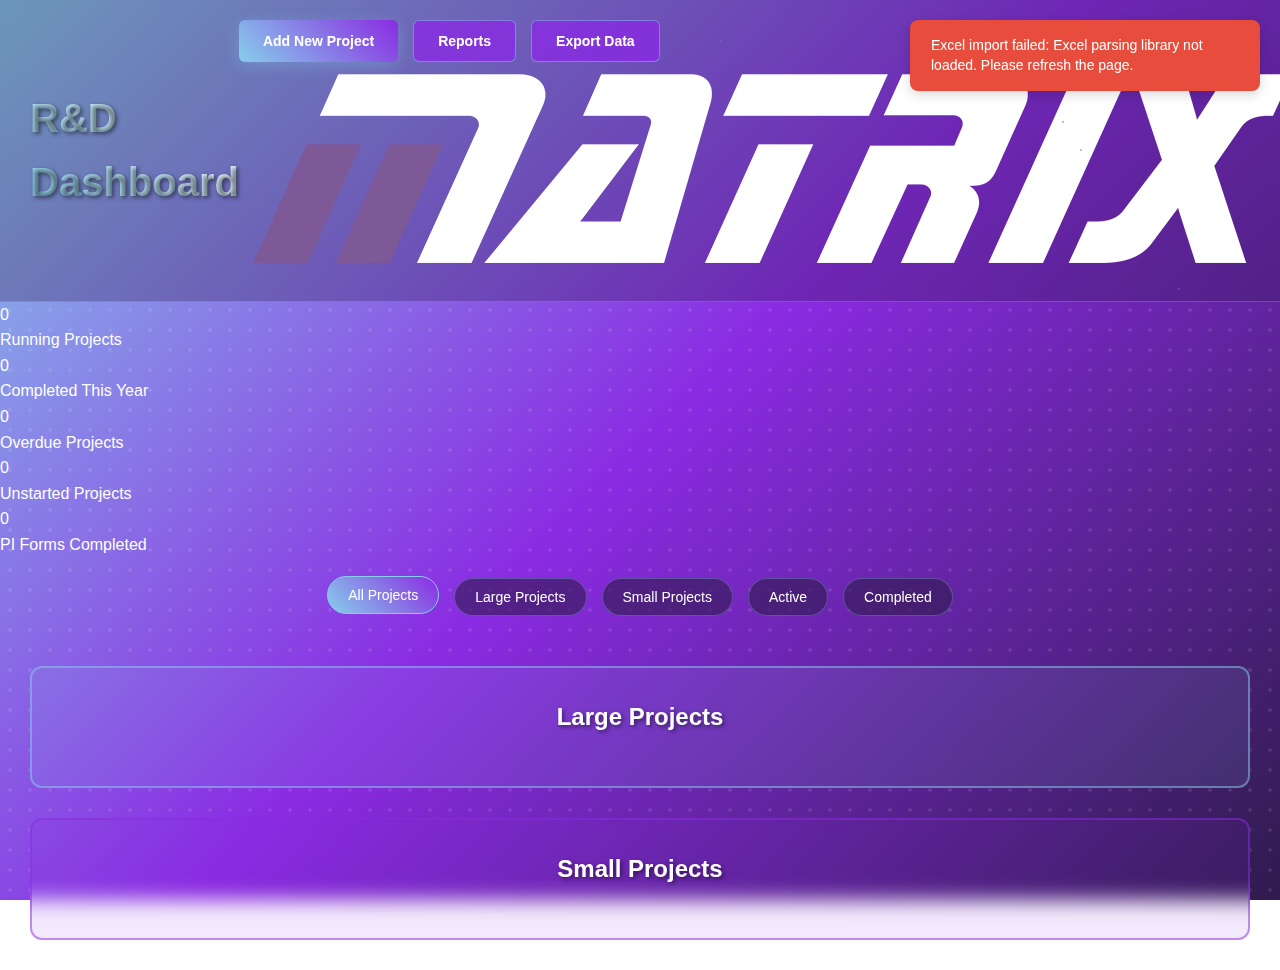
<file: index.html>
<!DOCTYPE html>
<html lang="en">
<head>
    <meta charset="UTF-8">
    <meta name="viewport" content="width=device-width, initial-scale=1.0">
    <title>R&D Dashboard</title>
    <link rel="stylesheet" href="styles.css">
</head>
<body>
    <!-- Main gradient background with hexagonal pattern -->
    <div class="hex-pattern"></div>
    
    <!-- Header -->
    <header class="header">
        <div class="header-left">
            <h1 class="dashboard-title">R&D Dashboard</h1>
        </div>
        <div class="header-right">
            <div class="header-actions">
                <button class="btn btn-primary" onclick="showAddProjectForm()">Add New Project</button>
                <button class="btn btn-secondary" onclick="showReports()">Reports</button>
                <button class="btn btn-secondary" onclick="exportData()">Export Data</button>
            </div>
            <div class="logo-container">
                <img src="matrix-logo.png" alt="Matrix Logo" class="matrix-logo">
            </div>
        </div>
    </header>

    <!-- KPI Section -->
    <section class="kpi-section">
        <div class="kpi-container">
            <div class="kpi-card">
                <div class="kpi-number" id="kpi-running-projects">0</div>
                <div class="kpi-label">Running Projects</div>
            </div>
            <div class="kpi-card">
                <div class="kpi-number" id="kpi-completed-this-year">0</div>
                <div class="kpi-label">Completed This Year</div>
            </div>
            <div class="kpi-card">
                <div class="kpi-number" id="kpi-overdue-projects">0</div>
                <div class="kpi-label">Overdue Projects</div>
            </div>
            <div class="kpi-card">
                <div class="kpi-number" id="kpi-unstarted-projects">0</div>
                <div class="kpi-label">Unstarted Projects</div>
            </div>
            <div class="kpi-card">
                <div class="kpi-number" id="kpi-pi-forms-completed">0</div>
                <div class="kpi-label">PI Forms Completed</div>
            </div>
        </div>
    </section>

    <!-- Filter Options -->
    <div class="filter-section">
        <div class="filter-buttons">
            <button class="filter-btn active" data-filter="all">All Projects</button>
            <button class="filter-btn" data-filter="large">Large Projects</button>
            <button class="filter-btn" data-filter="small">Small Projects</button>
            <button class="filter-btn" data-filter="active">Active</button>
            <button class="filter-btn" data-filter="completed">Completed</button>
        </div>
    </div>

    <!-- Large Projects Section -->
    <section class="large-projects-section">
        <h2 class="section-header">Large Projects</h2>
        <div class="projects-grid" id="large-projects-grid">
            <!-- Large projects will be loaded here -->
        </div>
    </section>

    <!-- Small Projects Section -->
    <section class="small-projects-section">
        <h2 class="section-header">Small Projects</h2>
        <div class="projects-grid" id="small-projects-grid">
            <!-- Small projects will be loaded here -->
        </div>
    </section>

    <!-- Add Project Form Modal -->
    <div id="project-form-modal" class="modal">
        <div class="modal-content">
            <div class="modal-header">
                <h2>Add New Project</h2>
                <span class="close" onclick="hideAddProjectForm()">&times;</span>
            </div>
            <form id="project-form" class="project-form">
                <div class="form-group">
                    <label for="project-name">Project Name</label>
                    <input type="text" id="project-name" name="name" required>
                </div>
                
                <div class="form-group">
                    <label for="project-description">Description</label>
                    <textarea id="project-description" name="description" rows="3"></textarea>
                </div>
                
                <div class="form-row">
                    <div class="form-group">
                        <label for="project-type">Project Type</label>
                        <select id="project-type" name="projectType" required>
                            <option value="">Select Type</option>
                            <option value="large">Large Project</option>
                            <option value="small">Small Project</option>
                        </select>
                    </div>
                    
                    <div class="form-group">
                        <label for="project-status">Status</label>
                        <select id="project-status" name="status" required>
                            <option value="active">Active</option>
                            <option value="paused">Paused</option>
                            <option value="completed">Completed</option>
                        </select>
                    </div>
                </div>
                
                <div class="form-row">
                    <div class="form-group">
                        <label for="start-date">Start Date</label>
                        <input type="date" id="start-date" name="startDate" required>
                    </div>
                    
                    <div class="form-group">
                        <label for="end-date">End Date</label>
                        <input type="date" id="end-date" name="endDate" required>
                    </div>
                </div>
                
                <div class="form-group">
                    <label for="progress">Progress (%)</label>
                    <input type="range" id="progress" name="progress" min="0" max="100" value="0">
                    <span id="progress-value">0%</span>
                </div>
                
                <div class="form-group">
                    <label for="team-members">Team Members (comma-separated)</label>
                    <input type="text" id="team-members" name="teamMembers" placeholder="John Doe, Jane Smith">
                </div>
                
                <div class="form-group">
                    <label>Milestones</label>
                    <div id="milestones-container">
                        <div class="milestone-item">
                            <input type="text" name="milestone-name" placeholder="Milestone name" class="milestone-input">
                            <input type="date" name="milestone-date" class="milestone-date">
                            <button type="button" class="btn-remove-milestone" onclick="removeMilestone(this)">×</button>
                        </div>
                    </div>
                    <button type="button" class="btn btn-secondary btn-small" onclick="addMilestone()">Add Milestone</button>
                </div>
                
                <div class="form-group">
                    <label for="notes">Notes</label>
                    <textarea id="notes" name="notes" rows="3"></textarea>
                </div>
                
                <div class="form-actions">
                    <button type="button" class="btn btn-secondary" onclick="hideAddProjectForm()">Cancel</button>
                    <button type="submit" class="btn btn-primary">Save Project</button>
                </div>
            </form>
        </div>
    </div>

    <!-- Project Details Modal -->
    <div id="project-details-modal" class="modal">
        <div class="modal-content">
            <div class="modal-header">
                <h2 id="details-project-name">Project Details</h2>
                <span class="close" onclick="hideProjectDetails()">&times;</span>
            </div>
            <div id="project-details-content">
                <!-- Project details will be loaded here -->
            </div>
        </div>
    </div>

    <!-- Reports Modal -->
    <div id="reports-modal" class="modal">
        <div class="modal-content">
            <div class="modal-header">
                <h2>Project Reports</h2>
                <span class="close" onclick="hideReports()">&times;</span>
            </div>
            <div class="reports-content">
                <div class="report-section">
                    <h3>Project Statistics</h3>
                    <div class="stats-grid">
                        <div class="stat-card">
                            <div class="stat-number" id="total-projects">0</div>
                            <div class="stat-label">Total Projects</div>
                        </div>
                        <div class="stat-card">
                            <div class="stat-number" id="active-projects">0</div>
                            <div class="stat-label">Active Projects</div>
                        </div>
                        <div class="stat-card">
                            <div class="stat-number" id="completed-projects">0</div>
                            <div class="stat-label">Completed</div>
                        </div>
                        <div class="stat-card">
                            <div class="stat-number" id="avg-progress">0%</div>
                            <div class="stat-label">Avg Progress</div>
                        </div>
                    </div>
                </div>
                
                <div class="report-section">
                    <h3>Project Timeline</h3>
                    <div id="timeline-chart" class="chart-container">
                        <!-- Timeline visualization will be inserted here -->
                    </div>
                </div>
                
                <div class="report-section">
                    <h3>Team Productivity</h3>
                    <div id="team-stats" class="team-stats-container">
                        <!-- Team statistics will be inserted here -->
                    </div>
                </div>
            </div>
        </div>
    </div>

    <script src="data.js"></script>
    <script src="script.js"></script>
</body>
</html>
</file>
<file: styles.css>
/* Reset and base styles */
* {
    margin: 0;
    padding: 0;
    box-sizing: border-box;
}

body {
    font-family: 'Segoe UI', Tahoma, Geneva, Verdana, sans-serif;
    background: linear-gradient(135deg, #87CEEB 0%, #8A2BE2 50%, #2F1B4D 100%);
    background-attachment: fixed;
    color: white;
    min-height: 100vh;
    line-height: 1.6;
}

/* Hexagonal pattern overlay */
.hex-pattern {
    position: fixed;
    top: 0;
    left: 0;
    width: 100%;
    height: 100%;
    background-image: 
        radial-gradient(circle at 50% 50%, rgba(255,255,255,0.1) 2px, transparent 2px);
    background-size: 20px 20px;
    pointer-events: none;
    z-index: 0;
}

/* Header */
.header {
    position: relative;
    z-index: 1;
    padding: 20px 30px;
    display: flex;
    justify-content: space-between;
    align-items: center;
    backdrop-filter: blur(10px);
    background: rgba(47, 27, 77, 0.3);
    border-bottom: 1px solid rgba(135, 206, 235, 0.3);
}

.dashboard-title {
    font-size: 2.5rem;
    font-weight: bold;
    text-shadow: 2px 2px 4px rgba(0,0,0,0.5);
    background: linear-gradient(45deg, #87CEEB, #ffffff);
    -webkit-background-clip: text;
    -webkit-text-fill-color: transparent;
    background-clip: text;
}

.header-actions {
    display: flex;
    gap: 15px;
}

/* Buttons */
.btn {
    padding: 12px 24px;
    border: none;
    border-radius: 6px;
    cursor: pointer;
    font-size: 14px;
    font-weight: 600;
    transition: all 0.3s ease;
    text-decoration: none;
    display: inline-block;
}

.btn-primary {
    background: linear-gradient(45deg, #87CEEB, #8A2BE2);
    color: white;
    box-shadow: 0 4px 15px rgba(135, 206, 235, 0.3);
}

.btn-primary:hover {
    transform: translateY(-2px);
    box-shadow: 0 6px 20px rgba(135, 206, 235, 0.4);
}

.btn-secondary {
    background: rgba(138, 43, 226, 0.8);
    color: white;
    border: 1px solid rgba(135, 206, 235, 0.5);
}

.btn-secondary:hover {
    background: rgba(138, 43, 226, 1);
    transform: translateY(-2px);
}

.btn-danger {
    background: linear-gradient(45deg, #ff6b6b, #ee5a24);
    color: white;
}

.btn-danger:hover {
    transform: translateY(-2px);
    box-shadow: 0 6px 20px rgba(255, 107, 107, 0.4);
}

/* Filter Section */
.filter-section {
    position: relative;
    z-index: 1;
    padding: 20px 30px;
    text-align: center;
}

.filter-buttons {
    display: flex;
    justify-content: center;
    gap: 15px;
    flex-wrap: wrap;
}

.filter-btn {
    padding: 10px 20px;
    background: rgba(47, 27, 77, 0.6);
    color: white;
    border: 1px solid rgba(135, 206, 235, 0.3);
    border-radius: 20px;
    cursor: pointer;
    transition: all 0.3s ease;
    font-size: 14px;
}

.filter-btn:hover,
.filter-btn.active {
    background: linear-gradient(45deg, #87CEEB, #8A2BE2);
    border-color: #87CEEB;
    transform: translateY(-2px);
}

/* Project Sections */
.large-projects-section,
.small-projects-section {
    position: relative;
    z-index: 1;
    margin: 30px;
    padding: 30px;
    border-radius: 12px;
    backdrop-filter: blur(10px);
}

.large-projects-section {
    border: 2px solid rgba(135, 206, 235, 0.5);
    background: rgba(135, 206, 235, 0.1);
}

.small-projects-section {
    border: 2px solid rgba(138, 43, 226, 0.5);
    background: rgba(138, 43, 226, 0.1);
}

.section-header {
    font-size: 24px;
    font-weight: bold;
    margin-bottom: 20px;
    text-align: center;
    text-shadow: 2px 2px 4px rgba(0,0,0,0.5);
}

/* Projects Grid */
.projects-grid {
    display: grid;
    grid-template-columns: repeat(auto-fit, minmax(350px, 1fr));
    gap: 20px;
}

/* Project Cards */
.project-card {
    background: rgba(47, 27, 77, 0.8);
    border: 1px solid rgba(135, 206, 235, 0.3);
    border-radius: 8px;
    padding: 20px;
    backdrop-filter: blur(10px);
    transition: all 0.3s ease;
    position: relative;
}

.project-card:hover {
    transform: translateY(-5px);
    box-shadow: 0 10px 25px rgba(135, 206, 235, 0.2);
    border-color: rgba(135, 206, 235, 0.6);
}

.project-card.large {
    border-color: rgba(135, 206, 235, 0.5);
}

.project-card.small {
    border-color: rgba(138, 43, 226, 0.5);
}

.project-header {
    display: flex;
    justify-content: space-between;
    align-items: flex-start;
    margin-bottom: 15px;
}

.project-name {
    font-size: 1.3rem;
    font-weight: bold;
    margin-bottom: 5px;
    color: #87CEEB;
}

.project-type-badge {
    padding: 4px 8px;
    border-radius: 12px;
    font-size: 12px;
    font-weight: bold;
    text-transform: uppercase;
}

.project-type-badge.large {
    background: linear-gradient(45deg, #87CEEB, #4A90E2);
    color: white;
}

.project-type-badge.small {
    background: linear-gradient(45deg, #8A2BE2, #6A5ACD);
    color: white;
}

.project-status {
    padding: 6px 12px;
    border-radius: 15px;
    font-size: 12px;
    font-weight: bold;
    text-transform: uppercase;
}

.status-active {
    background: linear-gradient(45deg, #2ecc71, #27ae60);
    color: white;
}

.status-paused {
    background: linear-gradient(45deg, #f39c12, #e67e22);
    color: white;
}

.status-completed {
    background: linear-gradient(45deg, #3498db, #2980b9);
    color: white;
}

.project-description {
    margin-bottom: 15px;
    color: rgba(255, 255, 255, 0.8);
    font-size: 14px;
}

.project-dates {
    display: flex;
    justify-content: space-between;
    margin-bottom: 15px;
    font-size: 12px;
    color: rgba(255, 255, 255, 0.7);
}

/* Progress Bar */
.progress-container {
    margin-bottom: 15px;
}

.progress-label {
    display: flex;
    justify-content: space-between;
    margin-bottom: 5px;
    font-size: 12px;
    color: rgba(255, 255, 255, 0.8);
}

.progress-bar {
    width: 100%;
    height: 8px;
    background: rgba(255, 255, 255, 0.2);
    border-radius: 4px;
    overflow: hidden;
}

.progress-fill {
    height: 100%;
    background: linear-gradient(90deg, #87CEEB, #8A2BE2);
    border-radius: 4px;
    transition: width 0.3s ease;
}

/* Team Members */
.team-members {
    margin-bottom: 15px;
}

.team-label {
    font-size: 12px;
    color: rgba(255, 255, 255, 0.7);
    margin-bottom: 5px;
}

.team-list {
    display: flex;
    flex-wrap: wrap;
    gap: 5px;
}

.team-member {
    padding: 2px 8px;
    background: rgba(135, 206, 235, 0.2);
    border: 1px solid rgba(135, 206, 235, 0.3);
    border-radius: 10px;
    font-size: 11px;
    color: #87CEEB;
}

/* Project Actions */
.project-actions {
    display: flex;
    gap: 10px;
    justify-content: flex-end;
}

.action-btn {
    padding: 6px 12px;
    border: none;
    border-radius: 4px;
    cursor: pointer;
    font-size: 12px;
    transition: all 0.3s ease;
}

.action-btn.edit {
    background: rgba(135, 206, 235, 0.3);
    color: #87CEEB;
    border: 1px solid rgba(135, 206, 235, 0.5);
}

.action-btn.edit:hover {
    background: rgba(135, 206, 235, 0.5);
}

.action-btn.delete {
    background: rgba(255, 107, 107, 0.3);
    color: #ff6b6b;
    border: 1px solid rgba(255, 107, 107, 0.5);
}

.action-btn.delete:hover {
    background: rgba(255, 107, 107, 0.5);
}

/* Modal */
.modal {
    display: none;
    position: fixed;
    z-index: 1000;
    left: 0;
    top: 0;
    width: 100%;
    height: 100%;
    background-color: rgba(0, 0, 0, 0.7);
    backdrop-filter: blur(5px);
}

.modal-content {
    background: linear-gradient(135deg, rgba(47, 27, 77, 0.95), rgba(138, 43, 226, 0.95));
    margin: 5% auto;
    padding: 0;
    border: 1px solid rgba(135, 206, 235, 0.3);
    border-radius: 12px;
    width: 90%;
    max-width: 600px;
    max-height: 90vh;
    overflow-y: auto;
    backdrop-filter: blur(10px);
}

.modal-header {
    padding: 20px 30px;
    border-bottom: 1px solid rgba(135, 206, 235, 0.3);
    display: flex;
    justify-content: space-between;
    align-items: center;
}

.modal-header h2 {
    color: #87CEEB;
    font-size: 1.5rem;
}

.close {
    color: #aaa;
    font-size: 28px;
    font-weight: bold;
    cursor: pointer;
    transition: color 0.3s ease;
}

.close:hover {
    color: #87CEEB;
}

/* Form Styles */
.project-form {
    padding: 30px;
}

/* Milestone Styles */
#milestones-container {
    margin-bottom: 15px;
}

.milestone-item {
    display: flex;
    gap: 10px;
    margin-bottom: 10px;
    align-items: center;
}

.milestone-input {
    flex: 1;
}

.milestone-date {
    width: 150px;
}

.btn-remove-milestone {
    background: rgba(255, 107, 107, 0.3);
    color: #ff6b6b;
    border: 1px solid rgba(255, 107, 107, 0.5);
    border-radius: 50%;
    width: 30px;
    height: 30px;
    cursor: pointer;
    font-size: 16px;
    font-weight: bold;
    display: flex;
    align-items: center;
    justify-content: center;
}

.btn-remove-milestone:hover {
    background: rgba(255, 107, 107, 0.5);
}

.btn-small {
    padding: 8px 16px;
    font-size: 12px;
}

/* Reports Styles */
.reports-content {
    padding: 30px;
}

.report-section {
    margin-bottom: 30px;
}

.report-section h3 {
    color: #87CEEB;
    margin-bottom: 20px;
    font-size: 1.2rem;
    border-bottom: 1px solid rgba(135, 206, 235, 0.3);
    padding-bottom: 10px;
}

.stats-grid {
    display: grid;
    grid-template-columns: repeat(auto-fit, minmax(150px, 1fr));
    gap: 20px;
    margin-bottom: 20px;
}

.stat-card {
    background: rgba(47, 27, 77, 0.6);
    border: 1px solid rgba(135, 206, 235, 0.3);
    border-radius: 8px;
    padding: 20px;
    text-align: center;
    transition: transform 0.3s ease;
}

.stat-card:hover {
    transform: translateY(-3px);
    border-color: rgba(135, 206, 235, 0.6);
}

.stat-number {
    font-size: 2rem;
    font-weight: bold;
    color: #87CEEB;
    margin-bottom: 5px;
}

.stat-label {
    font-size: 0.9rem;
    color: rgba(255, 255, 255, 0.8);
    text-transform: uppercase;
    letter-spacing: 1px;
}

.chart-container {
    background: rgba(47, 27, 77, 0.6);
    border: 1px solid rgba(135, 206, 235, 0.3);
    border-radius: 8px;
    padding: 20px;
    min-height: 200px;
    display: flex;
    align-items: center;
    justify-content: center;
    color: rgba(255, 255, 255, 0.6);
}

.team-stats-container {
    background: rgba(47, 27, 77, 0.6);
    border: 1px solid rgba(135, 206, 235, 0.3);
    border-radius: 8px;
    padding: 20px;
}

.team-member-stat {
    display: flex;
    justify-content: space-between;
    align-items: center;
    padding: 10px 0;
    border-bottom: 1px solid rgba(135, 206, 235, 0.2);
}

.team-member-stat:last-child {
    border-bottom: none;
}

.member-name {
    color: #87CEEB;
    font-weight: 600;
}

.member-projects {
    color: rgba(255, 255, 255, 0.8);
    font-size: 0.9rem;
}

/* Timeline Chart Styles */
.timeline-simple {
    display: flex;
    flex-direction: column;
    gap: 15px;
}

.timeline-item {
    display: flex;
    flex-direction: column;
    gap: 8px;
}

.timeline-project-name {
    color: #87CEEB;
    font-weight: 600;
    font-size: 0.9rem;
}

.timeline-bar {
    width: 100%;
    height: 20px;
    background: rgba(255, 255, 255, 0.1);
    border-radius: 10px;
    overflow: hidden;
    position: relative;
}

.timeline-progress {
    height: 100%;
    background: linear-gradient(90deg, #87CEEB, #8A2BE2);
    border-radius: 10px;
    transition: width 0.3s ease;
    position: relative;
}

.timeline-progress::after {
    content: '';
    position: absolute;
    top: 0;
    right: 0;
    width: 2px;
    height: 100%;
    background: rgba(255, 255, 255, 0.8);
    box-shadow: 0 0 10px rgba(255, 255, 255, 0.5);
}

.timeline-dates {
    color: rgba(255, 255, 255, 0.6);
    font-size: 0.8rem;
    text-align: right;
}

.form-group {
    margin-bottom: 20px;
}

.form-row {
    display: grid;
    grid-template-columns: 1fr 1fr;
    gap: 20px;
}

.form-group label {
    display: block;
    margin-bottom: 8px;
    color: #87CEEB;
    font-weight: 600;
    font-size: 14px;
}

.form-group input,
.form-group select,
.form-group textarea {
    width: 100%;
    padding: 12px;
    border: 1px solid rgba(135, 206, 235, 0.3);
    border-radius: 6px;
    background: rgba(47, 27, 77, 0.8);
    color: white;
    font-size: 14px;
    transition: border-color 0.3s ease;
}

.form-group input:focus,
.form-group select:focus,
.form-group textarea:focus {
    outline: none;
    border-color: #87CEEB;
    box-shadow: 0 0 0 2px rgba(135, 206, 235, 0.2);
}

.form-group input::placeholder,
.form-group textarea::placeholder {
    color: rgba(255, 255, 255, 0.5);
}

/* Range input styling */
input[type="range"] {
    height: 6px;
    background: rgba(255, 255, 255, 0.2);
    border-radius: 3px;
    outline: none;
    margin-bottom: 10px;
}

input[type="range"]::-webkit-slider-thumb {
    appearance: none;
    width: 20px;
    height: 20px;
    background: linear-gradient(45deg, #87CEEB, #8A2BE2);
    border-radius: 50%;
    cursor: pointer;
    box-shadow: 0 2px 6px rgba(0, 0, 0, 0.3);
}

#progress-value {
    color: #87CEEB;
    font-weight: bold;
    font-size: 14px;
}

.form-actions {
    display: flex;
    justify-content: flex-end;
    gap: 15px;
    margin-top: 30px;
    padding-top: 20px;
    border-top: 1px solid rgba(135, 206, 235, 0.3);
}

/* Responsive Design */
@media (max-width: 768px) {
    .header {
        flex-direction: column;
        gap: 15px;
        text-align: center;
    }
    
    .dashboard-title {
        font-size: 2rem;
    }
    
    .header-actions {
        flex-direction: column;
        width: 100%;
    }
    
    .filter-buttons {
        flex-direction: column;
        align-items: center;
    }
    
    .form-row {
        grid-template-columns: 1fr;
    }
    
    .projects-grid {
        grid-template-columns: 1fr;
    }
    
    .modal-content {
        width: 95%;
        margin: 10% auto;
    }
    
    .large-projects-section,
    .small-projects-section {
        margin: 15px;
        padding: 20px;
    }
}

@media (max-width: 480px) {
    .dashboard-title {
        font-size: 1.5rem;
    }
    
    .project-card {
        padding: 15px;
    }
    
    .project-name {
        font-size: 1.1rem;
    }
    
    .modal-content {
        width: 98%;
        margin: 5% auto;
    }
    
    .project-form {
        padding: 20px;
    }
}
</file>
